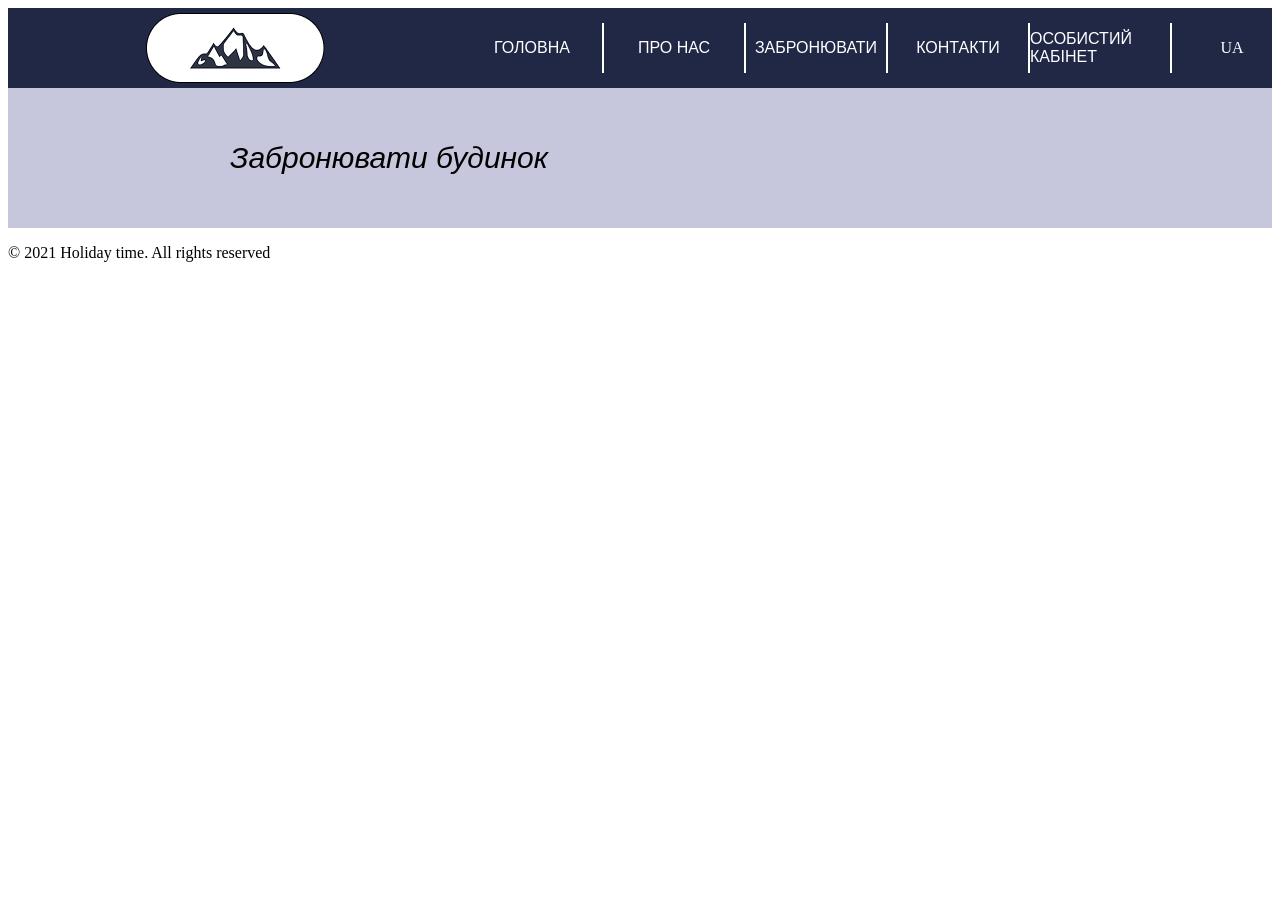
<file: site/buy.html>
<!DOCTYPE html>
<html lang="en">
<head>
    <meta charset="UTF-8">
    <meta name="viewport" content="width=device-width, initial-scale=1.0">
    <title>Document</title>
    <link rel="stylesheet" href="./style/header.css">
</head>
<body>
    <header class="head">
        <img src="./icons/icon.ico" alt="">
        <ul>
            <li class="item"><a href="./index.html">ГОЛОВНА</a></li>
            <li class="item"><a href="./aboutus.html">ПРО НАС</a></li>
            <li class="item"><a href="./buy.html">ЗАБРОНЮВАТИ</a></li>
            <li class="item"><a href="./contacts.html">КОНТАКТИ</a></li>
            <li class="item"><a href="./registration.html">ОСОБИСТИЙ КАБІНЕТ</a></li>
        </ul>
        <div class="language">
            <p>UA</p>
            <div class="language-menu">
                <a href="">UA</a>
                <a href="">EN</a>
            </div>
        </div>
    </header>

    <section>
        <article class="text">
            <p>Забронювати будинок</p>
        </article>
    </section>

    <footer><p>&copy; 2021 Holiday time. All rights reserved</p></footer>
</body>
</html>
</file>
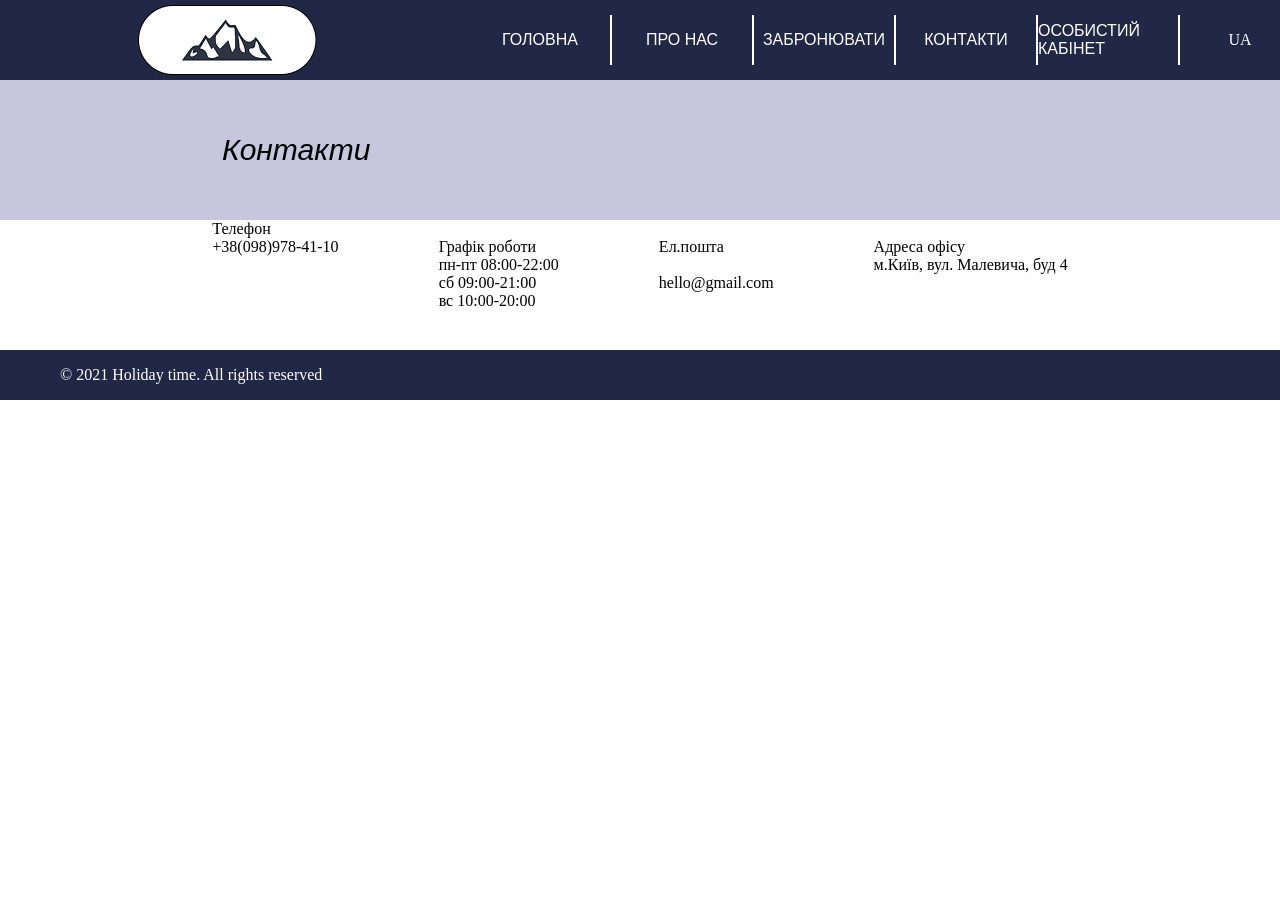
<file: site/contacts.html>
<!DOCTYPE html>
<html lang="en">
<head>
    <meta charset="UTF-8">
    <meta name="viewport" content="width=device-width, initial-scale=1.0">
    <title>Document</title>
    <link rel="stylesheet" href="./style/header.css">
    <link rel="stylesheet" href="./style/contacts.css">
    <link rel="stylesheet" href="./style/footer.css">
</head>
<body>
    <header class="head">
        <img src="./icons/icon.ico" alt="">
        <ul>
            <li class="item"><a href="./index.html">ГОЛОВНА</a></li>
            <li class="item"><a href="./aboutus.html">ПРО НАС</a></li>
            <li class="item"><a href="./buy.html">ЗАБРОНЮВАТИ</a></li>
            <li class="item"><a href="./contacts.html">КОНТАКТИ</a></li>
            <li class="item"><a href="./registration.html">ОСОБИСТИЙ КАБІНЕТ</a></li>
        </ul>
        <div class="language">
            <p>UA</p>
            <div class="language-menu">
                <a href="">UA</a>
                <a href="">EN</a>
            </div>
        </div>
    </header>

    <section class="info">
        <article class="text">
            <p>Контакти</p>
        </article>

        <div class="container">
            <div>
                <p>Телефон</p>
                <p>+38(098)978-41-10</p>
            </div>

            <div>
                <p><br>Графік роботи</p>
                <p>пн-пт 08:00-22:00</p>
                <p>сб 09:00-21:00</p>
                <p>вс 10:00-20:00</p>
            </div>

            <div>
                <p><br>Ел.пошта</p>
                <p><br>hello@gmail.com</p>
            </div>

            <div>
                <p><br>Адреса офісу</p>
                <p>м.Київ, вул. Малевича, буд 4</p>
            </div>
        </div>
    </section>

    <footer><p>&copy; 2021 Holiday time. All rights reserved</p></footer>
</body>
</html>
</file>
<file: site/style/header.css>
:root{
    --blue: #202846;
    --main-color: #C6C6DC;
    --white: white;
}

.head{
    background-color: var(--blue);
    display: flex;
    align-items: center;
    justify-content: space-between;
    padding-left: 138px;
    height: 80px;
}

.text{
    display: flex;
    background-color: var(--main-color);
    height: 140px;
    align-items: center;
    padding-left: 222px;
    padding-right: 221px;
    font-family: 'PT Sans', sans-serif;
    font-style: italic;
    font-size: 30px;
}

.head ul{
    display: flex;
    flex-direction: row;

    margin-left: auto;
    margin-right: 20px;
}

.item{
    width: 140px;
    list-style: none;
    height: 50px;
    border-right: 2px solid var(--white);
    display: flex;
    justify-content: center;
    align-items: center;
}
.item a{
    color: var(--white);
    text-decoration: none;
    font-family: 'PT Sans', sans-serif;
}


.language{
    color: var(--white);
    position: relative;
    height: 100%;
    width: 80px;
    display: flex;
    justify-content: center;
    align-items: center;
}

.language-menu{
    display: none;
    position: absolute;
    background-color:var(--blue);
    width: 100%;
    height: 100px;
    top: 60px;
    right: 0;
    flex-direction: column;
    align-items: center;
    row-gap: 5px;
}

.language-menu a{
    color: var(--white);
}

.language:hover .language-menu{
    display: flex;
    color: var(--white);
}
</file>
<file: site/style/contacts.css>
*{
    margin: 0px;
}

.container{
    display: flex;
    justify-content: center;
    gap: 100px;
}
</file>
<file: site/style/footer.css>
footer{
    display: flex;
    background-color: var(--blue);
    height: 50px;
    color: white;
    padding-left: 60px;
    align-items: center;
    margin-top: 40px;
}
</file>
